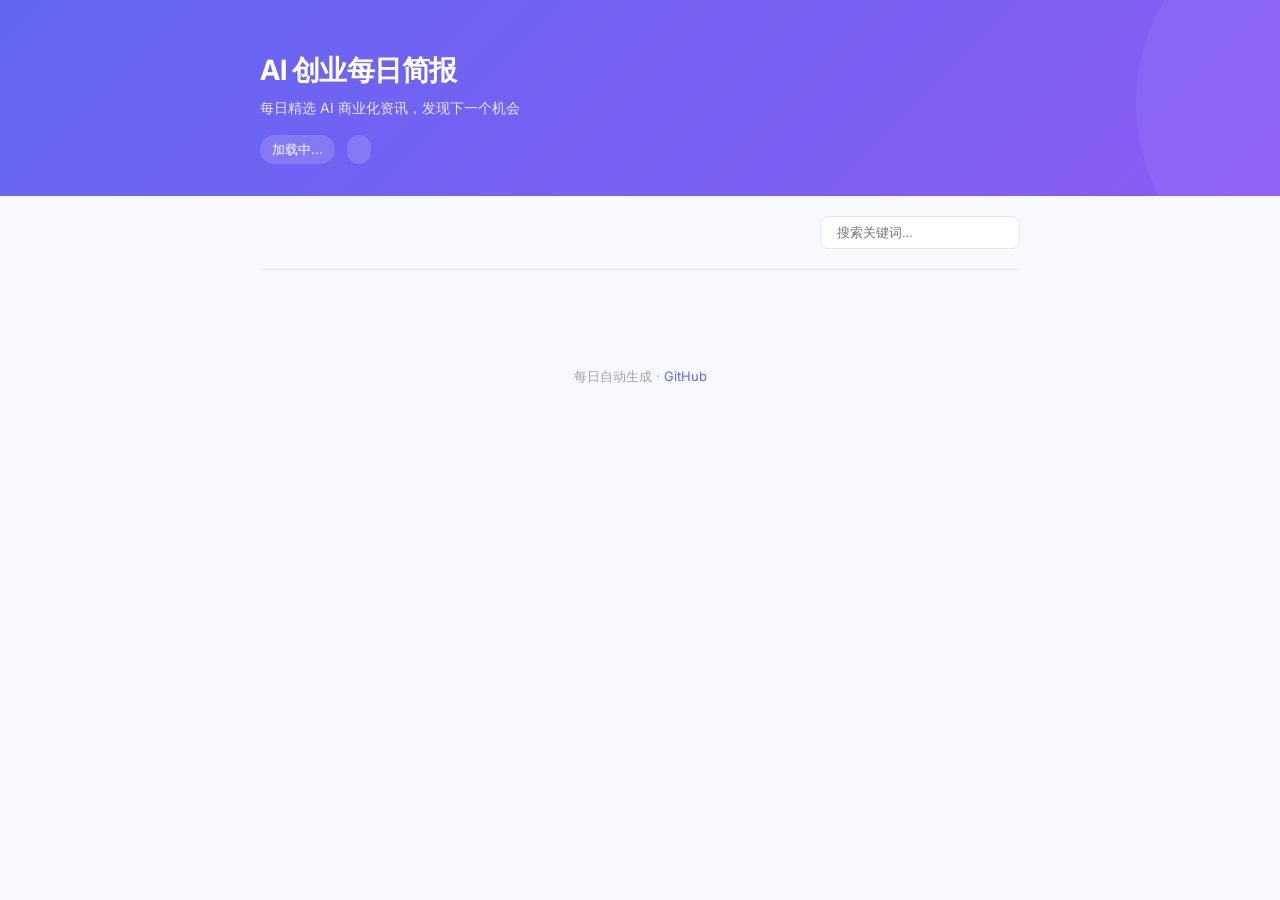
<file: index.html>
<!DOCTYPE html>
<html lang="zh-CN">
<head>
    <meta charset="UTF-8">
    <meta name="viewport" content="width=device-width, initial-scale=1.0">
    <title>AI 创业每日简报</title>
    <link rel="stylesheet" href="css/style.css">
    <link rel="preconnect" href="https://fonts.googleapis.com">
    <link href="https://fonts.googleapis.com/css2?family=Inter:opsz@14..32&display=swap" rel="stylesheet">
</head>
<body>
    <header class="header">
        <div class="container">
            <div class="header-top">
                <h1>AI 创业每日简报</h1>
                <p class="subtitle">每日精选 AI 商业化资讯，发现下一个机会</p>
            </div>
            <div class="header-meta">
                <span class="update-badge" id="updateBadge">加载中...</span>
                <span class="count-badge" id="countBadge"></span>
            </div>
        </div>
    </header>

    <main class="container">
        <nav class="nav-bar">
            <div class="date-selector" id="dateSelector"></div>
            <div class="filters" id="filters"></div>
            <div class="search-bar">
                <input type="text" id="searchInput" placeholder="搜索关键词..." class="search-input">
            </div>
        </nav>

        <div id="briefList" class="brief-list"></div>

        <div id="loading" class="loading" style="display:none;">
            <div class="spinner"></div>
            <p>加载中...</p>
        </div>

        <div id="emptyState" class="empty-state" style="display:none;">
            <div class="empty-icon">📭</div>
            <h3>暂无内容</h3>
            <p>今天还没有简报，请等待自动化采集完成</p>
        </div>
    </main>

    <!-- Deep Dive Modal -->
    <div id="deepDiveModal" class="modal" style="display:none;">
        <div class="modal-backdrop"></div>
        <div class="modal-content">
            <button class="modal-close" onclick="closeDeepDive()">&times;</button>
            <div id="deepDiveContent">
                <h2 id="deepDiveTitle">分析中...</h2>
                <div class="deep-dive-loading">
                    <div class="spinner"></div>
                    <p>正在联网分析，请稍候...</p>
                </div>
                <div id="deepDiveReport" style="display:none;"></div>
            </div>
        </div>
    </div>

    <div class="container" id="completedDives" style="margin-top:40px;"></div>

    <footer class="footer">
        <div class="container">
            <p>每日自动生成 · <a href="https://github.com/roderland/ai-daily-brief" target="_blank">GitHub</a></p>
        </div>
    </footer>

    <script src="js/app.js"></script>
</body>
</html>
</file>
<file: css/style.css>
/* === Reset & Base === */
*, *::before, *::after { box-sizing: border-box; margin: 0; padding: 0; }

:root {
    --bg: #f8f9fc;
    --card-bg: #ffffff;
    --text: #1a1a2e;
    --text-secondary: #6b7280;
    --text-tertiary: #9ca3af;
    --border: #e5e7eb;
    --accent: #6366f1;
    --accent-light: #eef2ff;
    --tag-bg: #f3f4f6;
    --tag-text: #4b5563;
    --shadow: 0 1px 3px rgba(0,0,0,0.06), 0 1px 2px rgba(0,0,0,0.04);
    --shadow-hover: 0 10px 25px rgba(0,0,0,0.08);
    --radius: 12px;
    --radius-sm: 8px;
    --transition: all 0.2s ease;
}

body {
    font-family: "Inter", -apple-system, BlinkMacSystemFont, "Segoe UI", sans-serif;
    background: var(--bg);
    color: var(--text);
    line-height: 1.6;
    -webkit-font-smoothing: antialiased;
}

.container { max-width: 800px; margin: 0 auto; padding: 0 20px; }

/* === Header === */
.header {
    background: linear-gradient(135deg, #6366f1 0%, #8b5cf6 100%);
    color: white;
    padding: 48px 0 32px;
    position: relative;
    overflow: hidden;
}
.header::before {
    content: '';
    position: absolute;
    top: -50%;
    right: -20%;
    width: 400px;
    height: 400px;
    border-radius: 50%;
    background: rgba(255,255,255,0.05);
}
.header h1 {
    font-size: 28px;
    font-weight: 700;
    letter-spacing: -0.5px;
}
.subtitle {
    font-size: 14px;
    opacity: 0.85;
    margin-top: 4px;
}
.header-meta {
    margin-top: 16px;
    display: flex;
    gap: 12px;
    font-size: 13px;
}
.update-badge, .count-badge {
    background: rgba(255,255,255,0.15);
    padding: 4px 12px;
    border-radius: 20px;
    backdrop-filter: blur(4px);
}

/* === Nav === */
.nav-bar {
    display: flex;
    flex-wrap: wrap;
    align-items: center;
    gap: 12px;
    padding: 20px 0;
    border-bottom: 1px solid var(--border);
    margin-bottom: 24px;
}
.date-selector {
    display: flex;
    gap: 8px;
    flex-wrap: wrap;
}
.date-btn {
    padding: 6px 14px;
    border: 1px solid var(--border);
    border-radius: var(--radius-sm);
    background: var(--card-bg);
    cursor: pointer;
    font-size: 13px;
    transition: var(--transition);
    color: var(--text-secondary);
}
.date-btn:hover { border-color: var(--accent); color: var(--accent); }
.date-btn.active {
    background: var(--accent);
    color: white;
    border-color: var(--accent);
}

.filters {
    display: flex;
    gap: 8px;
    flex-wrap: wrap;
}
.filter-btn {
    padding: 6px 14px;
    border: none;
    border-radius: var(--radius-sm);
    background: var(--tag-bg);
    cursor: pointer;
    font-size: 13px;
    transition: var(--transition);
    color: var(--tag-text);
}
.filter-btn:hover { background: var(--accent-light); color: var(--accent); }
.filter-btn.active {
    background: var(--accent);
    color: white;
}

.search-bar { margin-left: auto; }
.search-input {
    padding: 8px 16px;
    border: 1px solid var(--border);
    border-radius: var(--radius-sm);
    font-size: 13px;
    width: 200px;
    outline: none;
    transition: var(--transition);
}
.search-input:focus {
    border-color: var(--accent);
    box-shadow: 0 0 0 3px rgba(99,102,241,0.1);
}

/* === Cards === */
.brief-list { display: flex; flex-direction: column; gap: 16px; }

.brief-card {
    background: var(--card-bg);
    border-radius: var(--radius);
    padding: 20px 24px;
    box-shadow: var(--shadow);
    transition: var(--transition);
    border: 1px solid transparent;
}
.brief-card:hover {
    box-shadow: var(--shadow-hover);
    border-color: var(--accent);
    transform: translateY(-1px);
}

.card-header {
    display: flex;
    align-items: flex-start;
    justify-content: space-between;
    gap: 12px;
    margin-bottom: 8px;
}
.card-title {
    font-size: 16px;
    font-weight: 600;
    color: var(--text);
    text-decoration: none;
    line-height: 1.4;
}
.card-title:hover { color: var(--accent); }

.importance-badge {
    flex-shrink: 0;
    width: 28px;
    height: 28px;
    border-radius: 50%;
    display: flex;
    align-items: center;
    justify-content: center;
    font-size: 12px;
    font-weight: 600;
}
.importance-5 { background: #fef2f2; color: #ef4444; }
.importance-4 { background: #fff7ed; color: #f97316; }
.importance-3 { background: #fefce8; color: #eab308; }
.importance-2 { background: #f0f9ff; color: #3b82f6; }
.importance-1 { background: #f9fafb; color: #9ca3af; }

.card-summary {
    font-size: 14px;
    color: var(--text-secondary);
    margin-bottom: 8px;
    line-height: 1.5;
}

.card-analysis {
    font-size: 13px;
    color: var(--accent);
    background: var(--accent-light);
    padding: 8px 12px;
    border-radius: var(--radius-sm);
    margin-bottom: 12px;
    line-height: 1.4;
}

.card-footer {
    display: flex;
    flex-wrap: wrap;
    align-items: center;
    gap: 8px;
    font-size: 12px;
    color: var(--text-tertiary);
}

.card-tags {
    display: flex;
    gap: 6px;
    flex-wrap: wrap;
}
.tag {
    padding: 2px 10px;
    border-radius: 12px;
    background: var(--tag-bg);
    color: var(--tag-text);
    font-size: 12px;
}

.card-source {
    margin-left: auto;
    color: var(--text-tertiary);
}

.card-actions {
    display: flex;
    align-items: center;
    gap: 12px;
    margin-top: 12px;
    padding-top: 12px;
    border-top: 1px solid var(--border);
}

.deep-dive-btn {
    display: inline-flex;
    align-items: center;
    gap: 4px;
    padding: 6px 14px;
    border: 1px solid var(--accent);
    border-radius: var(--radius-sm);
    background: transparent;
    color: var(--accent);
    cursor: pointer;
    font-size: 13px;
    transition: var(--transition);
}
.deep-dive-btn:hover {
    background: var(--accent);
    color: white;
}

.read-more {
    color: var(--text-tertiary);
    text-decoration: none;
    font-size: 13px;
    transition: var(--transition);
}
.read-more:hover { color: var(--accent); }

/* === Loading & Empty === */
.loading, .empty-state {
    text-align: center;
    padding: 80px 20px;
    color: var(--text-secondary);
}
.spinner {
    width: 32px;
    height: 32px;
    border: 3px solid var(--border);
    border-top-color: var(--accent);
    border-radius: 50%;
    animation: spin 0.8s linear infinite;
    margin: 0 auto 16px;
}
@keyframes spin { to { transform: rotate(360deg); } }
.empty-icon { font-size: 48px; margin-bottom: 16px; }

/* === Modal === */
.modal {
    position: fixed;
    inset: 0;
    z-index: 1000;
    display: flex;
    align-items: center;
    justify-content: center;
}
.modal-backdrop {
    position: absolute;
    inset: 0;
    background: rgba(0,0,0,0.5);
}
.modal-content {
    position: relative;
    width: 90%;
    max-width: 700px;
    max-height: 80vh;
    overflow-y: auto;
    background: var(--card-bg);
    border-radius: var(--radius);
    padding: 32px;
    box-shadow: 0 25px 50px rgba(0,0,0,0.15);
}
.modal-close {
    position: absolute;
    top: 16px;
    right: 16px;
    width: 32px;
    height: 32px;
    border: none;
    background: var(--tag-bg);
    border-radius: 50%;
    font-size: 20px;
    cursor: pointer;
    display: flex;
    align-items: center;
    justify-content: center;
    transition: var(--transition);
}
.modal-close:hover { background: #e5e7eb; }

.deep-dive-loading { text-align: center; padding: 40px; color: var(--text-secondary); }

.report-section {
    margin-bottom: 24px;
}
.report-section h3 {
    font-size: 15px;
    font-weight: 600;
    margin-bottom: 8px;
    padding-bottom: 4px;
    border-bottom: 2px solid var(--accent-light);
}
.report-section p, .report-section li {
    font-size: 14px;
    color: var(--text-secondary);
    line-height: 1.6;
}
.report-section ul { padding-left: 20px; }
.report-section li { margin-bottom: 4px; }

/* === Footer === */
.footer {
    text-align: center;
    padding: 32px 0;
    color: var(--text-tertiary);
    font-size: 13px;
}
.footer a { color: var(--accent); text-decoration: none; }

/* === Responsive === */
@media (max-width: 640px) {
    .header h1 { font-size: 22px; }
    .nav-bar { flex-direction: column; align-items: stretch; }
    .search-bar { margin-left: 0; }
    .search-input { width: 100%; }
    .card-header { flex-direction: column; }
    .card-footer { flex-direction: column; align-items: flex-start; }
    .card-source { margin-left: 0; }
}
</file>
